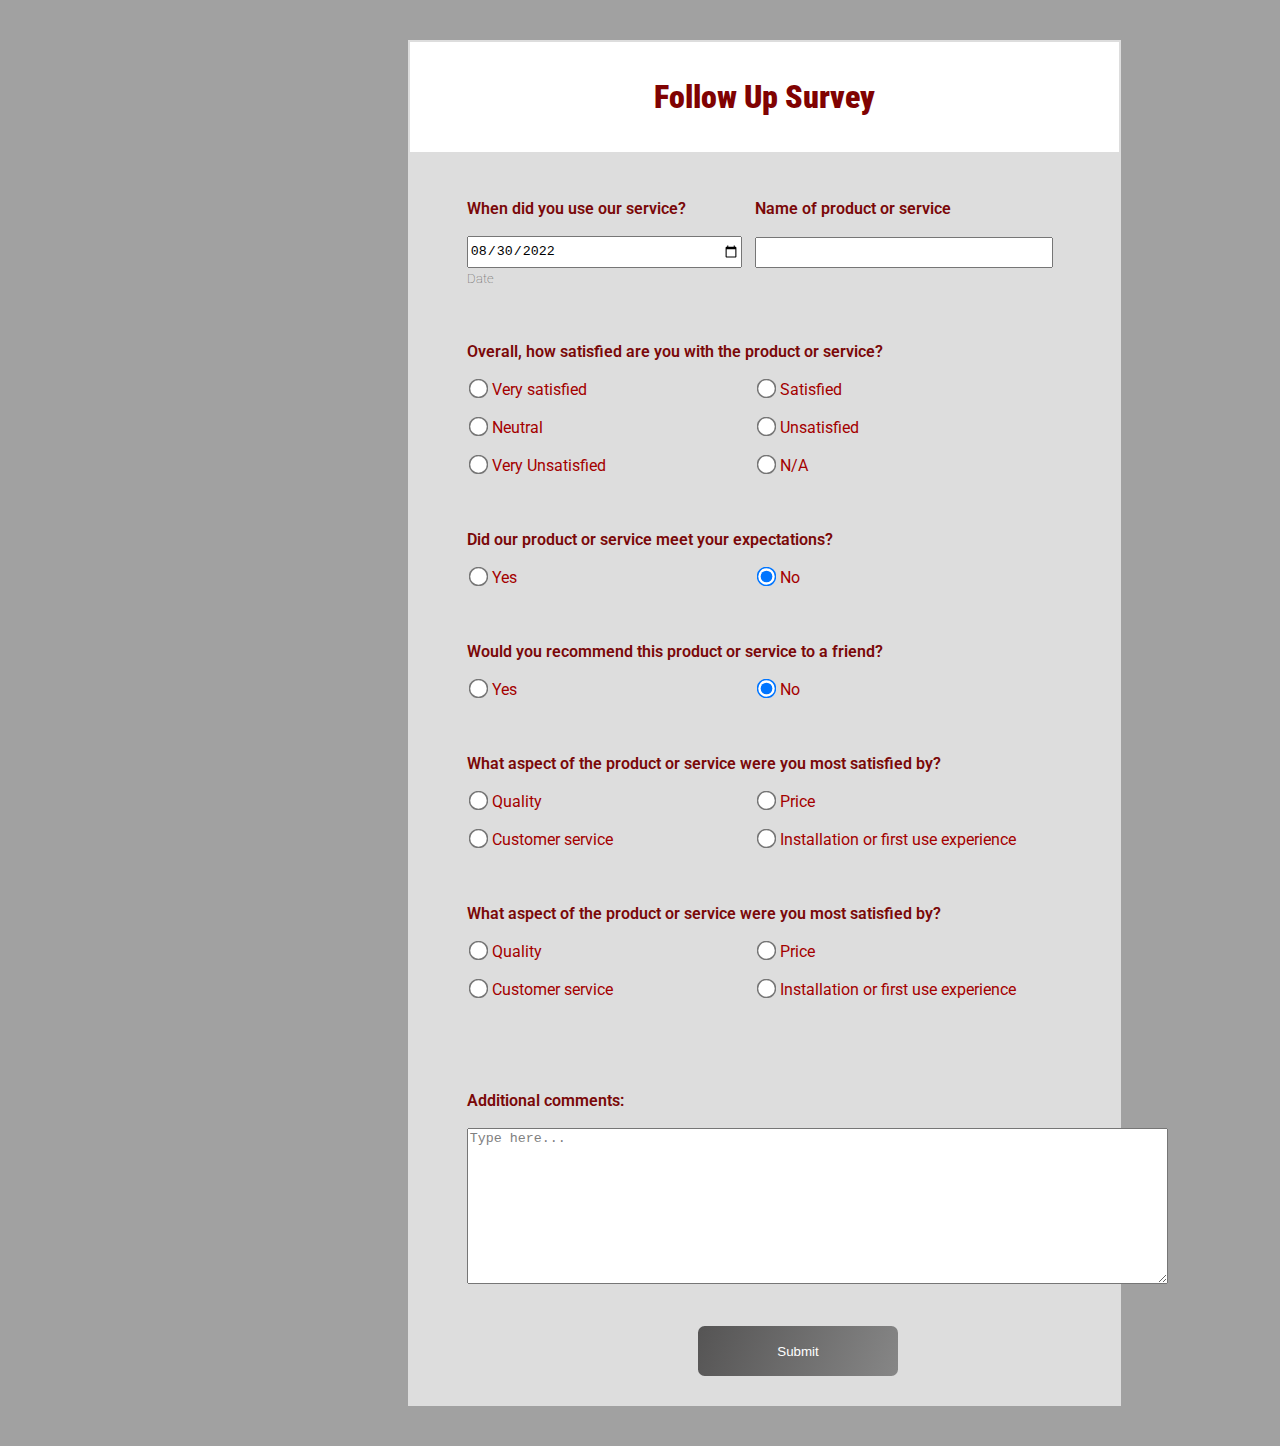
<file: index.html>
<!DOCTYPE html>
<html lang="en">
<head>
    <meta charset="UTF-8">
    <meta http-equiv="X-UA-Compatible" content="IE=edge">
    <meta name="viewport" content="width=device-width, initial-scale=1.0">
    <title>Clonned Website</title>
    <link rel="preconnect" href="https://fonts.googleapis.com">
    <link rel="preconnect" href="https://fonts.gstatic.com" crossorigin>
    <link href="https://fonts.googleapis.com/css2?family=Roboto&display=swap" rel="stylesheet">
    <link href="https://fonts.googleapis.com/css2?family=Roboto&family=Roboto+Condensed:wght@700&display=swap" rel="stylesheet">
    <link rel="stylesheet" href="styles.css">
</head>
<body>
    <!--to solve the cellspacing/padding problem between the cells and the borrders, thought about implementing each Question/choices 
        group as a separate table inside each row of the main table (rows of tables) but didn't have time to test it-->
    
    <table cellpadding="8" >

        <tr>
            <th colspan="2">
                <h1>Follow Up Survey</h1>
            </th>
        </tr>

        <tr class="blank_row container">
            <td colspan="2">&nbsp;</td>
        </tr>

        <tr class="container">
            <td class="push-left td-questions" >
                When did you use our service?
            </td>
            <td class="td-questions">
                Name of product or service 
            </td>
        </tr>

        <tr class="container">
            <td class="td-choices push-left">
                <input style="width:270px; height: 28px;" type="date" id="use-date" name="use-date" value="2022-08-30"><br>
                <element id="date-word">Date </id> 
            </td>
            <td class="td-choices">
                <input style="width:290px ; height: 25px;" type="text" id="answer" name="answer"><br><br>
            </td>
        </tr>

        <tr class="blank_row container" >
            <td colspan="2">&nbsp;</td>
        </tr>

        <tr class="container" >
            <td colspan="2" class="td-questions push-left">
                Overall, how satisfied are you with the product or service? 
            </td>
        </tr>

        <tr class="container" >
            <td class="td-choices push-left">
                <input class="buttons" type="radio" id="Very satisfied" name="q1" value="Very satisfied">
                <label for="Very satisfied">Very satisfied</label>
            </td>
            <td class="td-choices">
                <input class="buttons" type="radio" id="satisfied" name="q1" value="Satisfied">
                <label for="satisfied">Satisfied</label>
            </td>
        </tr>

        <tr class="container">
            <td class="td-choices push-left">
                <input class="buttons" type="radio" id="Neutral" name="q1" value="Neutral">
                <label for="Neutral">Neutral</label>
            </td>
            <td class="td-choices">
                <input class="buttons" type="radio" id="Unsatisfied" name="q1" value="UnSatisfied">
                <label for="Unsatisfied">Unsatisfied</label>
            </td>
        </tr>

        <tr class="container">
            <td class="td-choices push-left">
                <input class="buttons" type="radio" id="Very Unsatisfied" name="q1" value="Very Unsatisfied">
                <label for="Very Unsatisfied">Very Unsatisfied</label>
            </td>
            <td class="td-choices">
                <input class="buttons" type="radio" id="N/A" name="q1" value="N/A">
                <label for="N/A">N/A</label>
            </td>
        </tr>

        <tr class="blank_row container">
            <td colspan="2">&nbsp;</td>
        </tr>

        <tr class="container push-left">
            <td colspan="2" class="td-questions push-left">
                Did our product or service meet your expectations?
            </td>
        </tr>

        <tr class="container">
            <td class="td-choices push-left">
                <input class="buttons" type="radio" id="Yes" name="q2" value="Yes">
                <label for="Yes">Yes</label>
            </td>
            <td class="td-choices">
                <input class="buttons" type="radio" id="No" name="q2" value="No" checked>
                <label for="Noo">No</label>
            </td>
        </tr>

        <tr class="blank_row container">
            <td colspan="2">&nbsp;</td>
        </tr>

        <tr class="container" >
            <td colspan="2" class="td-questions push-left">
                Would you recommend this product or service to a friend?
            </td>
        </tr>

        <tr class="container">
            <td class="td-choices push-left">
                <input class="buttons" type="radio" id="Yes" name="q3" value="Yes">
                <label for="Yes">Yes</label>
            </td>
            <td class="td-choices">
                <input class="buttons" type="radio" id="No" name="q3" value="No" checked>
                <label for="No">No</label>
            </td>
        </tr>

        <tr class="blank_row container">
            <td colspan="2">&nbsp;</td>
        </tr>

        <tr class="container">
            <td colspan="2" class="td-questions push-left">
                What aspect of the product or service were you most satisfied by?
            </td>
        </tr>

        <tr class="container">
            <td class="td-choices push-left">
                <input class="buttons" type="radio" id="Quality" name="q4" value="Quality">
                <label for="Quality">Quality</label>
            </td>
            <td class="td-choices">
                <input class="buttons" type="radio" id="Price" name="q4" value="Price" >
                <label for="Price">Price</label>
            </td>
        </tr>

        <tr class="container">
            <td class="td-choices push-left">
                <input class="buttons" type="radio" id="cs" name="q4" value="Customer service">
                <label for="cs">Customer service</label>
            </td>
            <td class="td-choices">
                <input class="buttons" type="radio" id="iofue" name="q4" value="Installation or first use experience" >
                <label for="iofue">Installation or first use experience</label>
            </td>
        </tr>

        <tr class="blank_row container">
            <td colspan="2">&nbsp;</td>
        </tr>

        <tr class="container">
            <td colspan="2" class="td-questions push-left">
                What aspect of the product or service were you most satisfied by?
            </td>
        </tr>

        <tr class="container">
            <td class="td-choices push-left">
                <input class="buttons" type="radio" id="Quality" name="q5" value="Quality">
                <label  for="Quality">Quality</label>
            </td>
            <td class="td-choices">
                <input class="buttons" type="radio" id="Price" name="q5" value="Price" >
                <label for="Price">Price</label>
            </td>
        </tr>

        <tr class="container">
            <td class="td-choices push-left">
                <input class="buttons" type="radio" id="cs" name="q5" value="Customer service">
                <label for="cs">Customer service</label>
            </td>
            <td class="td-choices">
                <input class="buttons" type="radio" id="iofue" name="q5" value="Installation or first use experience" >
                <label for="iofue">Installation or first use experience</label>
            </td>
        </tr>

        <tr class="blank_row container">
            <td colspan="2">&nbsp;</td>
        </tr>
        <tr class="blank_row container">
            <td colspan="2">&nbsp;</td>
        </tr>

        <tr class="container">
            <td colspan="2" class="td-questions push-left">
                Additional comments:
            </td>
        </tr>

        <tr class="container">
            <td colspan="2" class="td-choices push-left">
                <textarea id="ac" name="ac" value='' rows="10" cols="85" placeholder="Type here..."></textarea>
            </td>
        </tr>

        <tr class="container">
            <td colspan="2">
                <button name="button"  id="submit" type="button">Submit</button>
            </td>
        </tr>
    </table>   
</body>
</html>
</file>
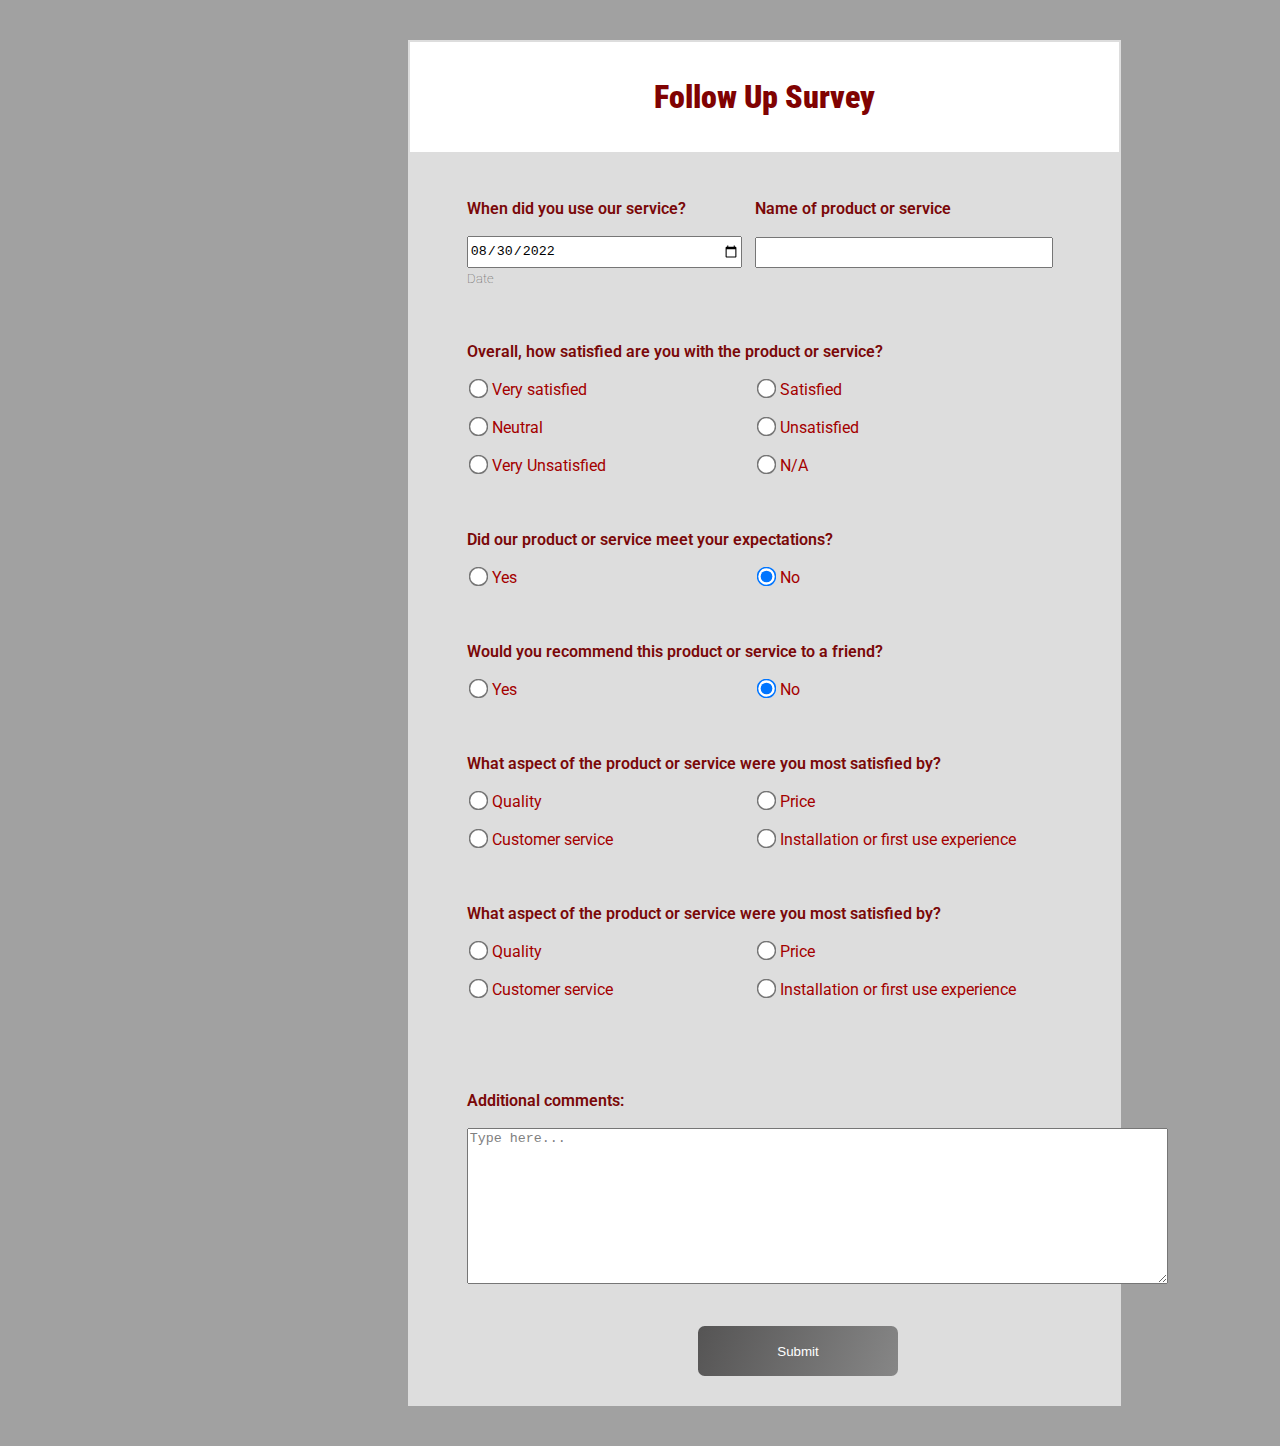
<file: clonned.html>
<!DOCTYPE html>
<html lang="en">
<head>
    <meta charset="UTF-8">
    <meta http-equiv="X-UA-Compatible" content="IE=edge">
    <meta name="viewport" content="width=device-width, initial-scale=1.0">
    <title>Clonned Website</title>
    <link rel="preconnect" href="https://fonts.googleapis.com">
    <link rel="preconnect" href="https://fonts.gstatic.com" crossorigin>
    <link href="https://fonts.googleapis.com/css2?family=Roboto&display=swap" rel="stylesheet">
    <link href="https://fonts.googleapis.com/css2?family=Roboto&family=Roboto+Condensed:wght@700&display=swap" rel="stylesheet">
    <link rel="stylesheet" href="styles.css">
</head>
<body>
    <!--to solve the cellspacing/padding problem between the cells and the borrders, thought about implementing each Question/choices 
        group as a separate table inside each row of the main table (rows of tables) but didn't have time to test it-->
    
    <table cellpadding="8" >

        <tr>
            <th colspan="2">
                <h1>Follow Up Survey</h1>
            </th>
        </tr>

        <tr class="blank_row container">
            <td colspan="2">&nbsp;</td>
        </tr>

        <tr class="container">
            <td class="push-left td-questions" >
                When did you use our service?
            </td>
            <td class="td-questions">
                Name of product or service 
            </td>
        </tr>

        <tr class="container">
            <td class="td-choices push-left">
                <input style="width:270px; height: 28px;" type="date" id="use-date" name="use-date" value="2022-08-30"><br>
                <element id="date-word">Date </id> 
            </td>
            <td class="td-choices">
                <input style="width:290px ; height: 25px;" type="text" id="answer" name="answer"><br><br>
            </td>
        </tr>

        <tr class="blank_row container" >
            <td colspan="2">&nbsp;</td>
        </tr>

        <tr class="container" >
            <td colspan="2" class="td-questions push-left">
                Overall, how satisfied are you with the product or service? 
            </td>
        </tr>

        <tr class="container" >
            <td class="td-choices push-left">
                <input class="buttons" type="radio" id="Very satisfied" name="q1" value="Very satisfied">
                <label for="Very satisfied">Very satisfied</label>
            </td>
            <td class="td-choices">
                <input class="buttons" type="radio" id="satisfied" name="q1" value="Satisfied">
                <label for="satisfied">Satisfied</label>
            </td>
        </tr>

        <tr class="container">
            <td class="td-choices push-left">
                <input class="buttons" type="radio" id="Neutral" name="q1" value="Neutral">
                <label for="Neutral">Neutral</label>
            </td>
            <td class="td-choices">
                <input class="buttons" type="radio" id="Unsatisfied" name="q1" value="UnSatisfied">
                <label for="Unsatisfied">Unsatisfied</label>
            </td>
        </tr>

        <tr class="container">
            <td class="td-choices push-left">
                <input class="buttons" type="radio" id="Very Unsatisfied" name="q1" value="Very Unsatisfied">
                <label for="Very Unsatisfied">Very Unsatisfied</label>
            </td>
            <td class="td-choices">
                <input class="buttons" type="radio" id="N/A" name="q1" value="N/A">
                <label for="N/A">N/A</label>
            </td>
        </tr>

        <tr class="blank_row container">
            <td colspan="2">&nbsp;</td>
        </tr>

        <tr class="container push-left">
            <td colspan="2" class="td-questions push-left">
                Did our product or service meet your expectations?
            </td>
        </tr>

        <tr class="container">
            <td class="td-choices push-left">
                <input class="buttons" type="radio" id="Yes" name="q2" value="Yes">
                <label for="Yes">Yes</label>
            </td>
            <td class="td-choices">
                <input class="buttons" type="radio" id="No" name="q2" value="No" checked>
                <label for="Noo">No</label>
            </td>
        </tr>

        <tr class="blank_row container">
            <td colspan="2">&nbsp;</td>
        </tr>

        <tr class="container" >
            <td colspan="2" class="td-questions push-left">
                Would you recommend this product or service to a friend?
            </td>
        </tr>

        <tr class="container">
            <td class="td-choices push-left">
                <input class="buttons" type="radio" id="Yes" name="q3" value="Yes">
                <label for="Yes">Yes</label>
            </td>
            <td class="td-choices">
                <input class="buttons" type="radio" id="No" name="q3" value="No" checked>
                <label for="No">No</label>
            </td>
        </tr>

        <tr class="blank_row container">
            <td colspan="2">&nbsp;</td>
        </tr>

        <tr class="container">
            <td colspan="2" class="td-questions push-left">
                What aspect of the product or service were you most satisfied by?
            </td>
        </tr>

        <tr class="container">
            <td class="td-choices push-left">
                <input class="buttons" type="radio" id="Quality" name="q4" value="Quality">
                <label for="Quality">Quality</label>
            </td>
            <td class="td-choices">
                <input class="buttons" type="radio" id="Price" name="q4" value="Price" >
                <label for="Price">Price</label>
            </td>
        </tr>

        <tr class="container">
            <td class="td-choices push-left">
                <input class="buttons" type="radio" id="cs" name="q4" value="Customer service">
                <label for="cs">Customer service</label>
            </td>
            <td class="td-choices">
                <input class="buttons" type="radio" id="iofue" name="q4" value="Installation or first use experience" >
                <label for="iofue">Installation or first use experience</label>
            </td>
        </tr>

        <tr class="blank_row container">
            <td colspan="2">&nbsp;</td>
        </tr>

        <tr class="container">
            <td colspan="2" class="td-questions push-left">
                What aspect of the product or service were you most satisfied by?
            </td>
        </tr>

        <tr class="container">
            <td class="td-choices push-left">
                <input class="buttons" type="radio" id="Quality" name="q5" value="Quality">
                <label  for="Quality">Quality</label>
            </td>
            <td class="td-choices">
                <input class="buttons" type="radio" id="Price" name="q5" value="Price" >
                <label for="Price">Price</label>
            </td>
        </tr>

        <tr class="container">
            <td class="td-choices push-left">
                <input class="buttons" type="radio" id="cs" name="q5" value="Customer service">
                <label for="cs">Customer service</label>
            </td>
            <td class="td-choices">
                <input class="buttons" type="radio" id="iofue" name="q5" value="Installation or first use experience" >
                <label for="iofue">Installation or first use experience</label>
            </td>
        </tr>

        <tr class="blank_row container">
            <td colspan="2">&nbsp;</td>
        </tr>
        <tr class="blank_row container">
            <td colspan="2">&nbsp;</td>
        </tr>

        <tr class="container">
            <td colspan="2" class="td-questions push-left">
                Additional comments:
            </td>
        </tr>

        <tr class="container">
            <td colspan="2" class="td-choices push-left">
                <textarea id="ac" name="ac" value='' rows="10" cols="85" placeholder="Type here..."></textarea>
            </td>
        </tr>

        <tr class="container">
            <td colspan="2">
                <button name="button"  id="submit" type="button">Submit</button>
            </td>
        </tr>
    </table>   
</body>
</html>
</file>
<file: styles.css>
body
{
    font-family: 'Roboto', sans-serif;
    background-color:rgb(161, 161, 161);
}

h1
{
    color:#800202;
    font-family: 'Roboto Condensed', sans-serif;
    font-weight: 900;

}

#date-word
{
    font-size: small;
    font-weight:lighter;
    color:rgb(77, 76, 76);
    
}

table
{
    
    background-color:rgb(221, 221, 221);
    border-width: 0cm;
    width: 50%;
    margin-top: 40px;
    margin-bottom: 40px;
    margin-left: 400px;
    margin-right: 200px;
    
   
}

th
{
    background-color: white;
    margin:0%;
    padding:0%;
    height: 110px;
}

.td-choices
{
    color:rgb(164, 0, 0)
}

.td-questions
{
    color:#7a0808;
    font-weight:600;
    
}

#submit
{
    color: white;
    background: rgb(85,84,84);
    background: linear-gradient(111deg, rgba(85,84,84,1) 0%, rgba(134,134,134,1) 99%);
    height:50px; 
    width:200px;
    margin-left: 280px;
    margin-top: 20px;
    margin-bottom: 20px;
    text-align: center;
    border-style: none;
    border-radius:0.5em;

}

.blank_row
{
    height: 10px !important;
    background-color:rgb(221, 221, 221) ;
}

.push-left{
    padding-left: 8%;
}

.buttons
{
    transform: scale(1.5);
}

::placeholder {
    color:grey;
    opacity: 1; /* Firefox */
  }
</file>
